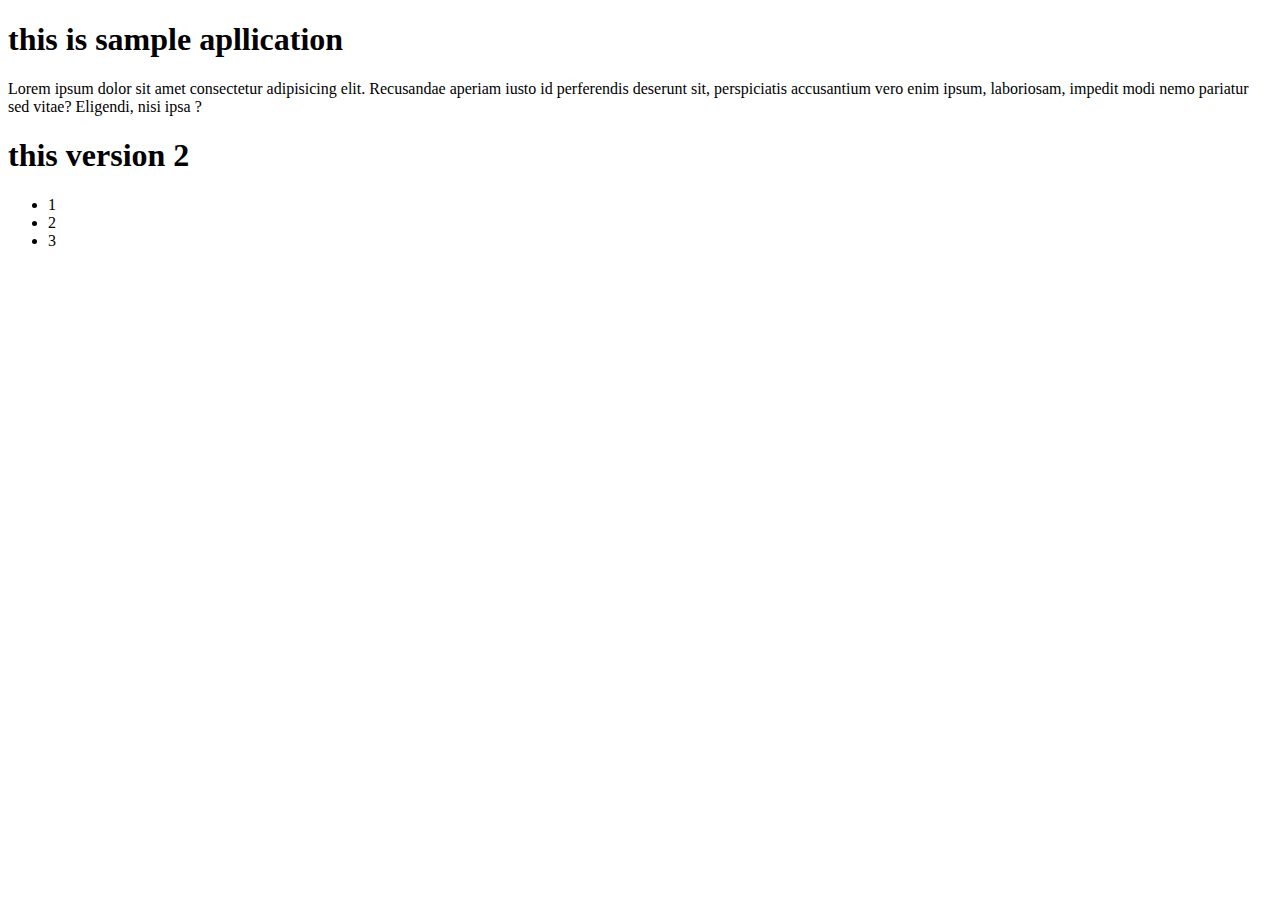
<file: sampleTask/index.html>
<!DOCTYPE html>
<html lang="en">
<head>
    <meta charset="UTF-8">
    <meta name="viewport" content="width=device-width, initial-scale=1.0">
    <title>Git & GitHub</title>
</head>
<body>
    <h1>
        this is sample apllication
    </h1>
    <p>
        Lorem ipsum dolor sit amet consectetur adipisicing elit. Recusandae aperiam iusto id perferendis deserunt sit, perspiciatis accusantium vero enim ipsum, laboriosam, impedit modi nemo pariatur sed vitae? Eligendi, nisi ipsa
        ?
    </p>

    <h1>
        this version 2
    </h1>
    <ul>
        <li>1</li>
        <li>2</li>
        <li>3</li>
    </ul>

</body>
</html>
</file>
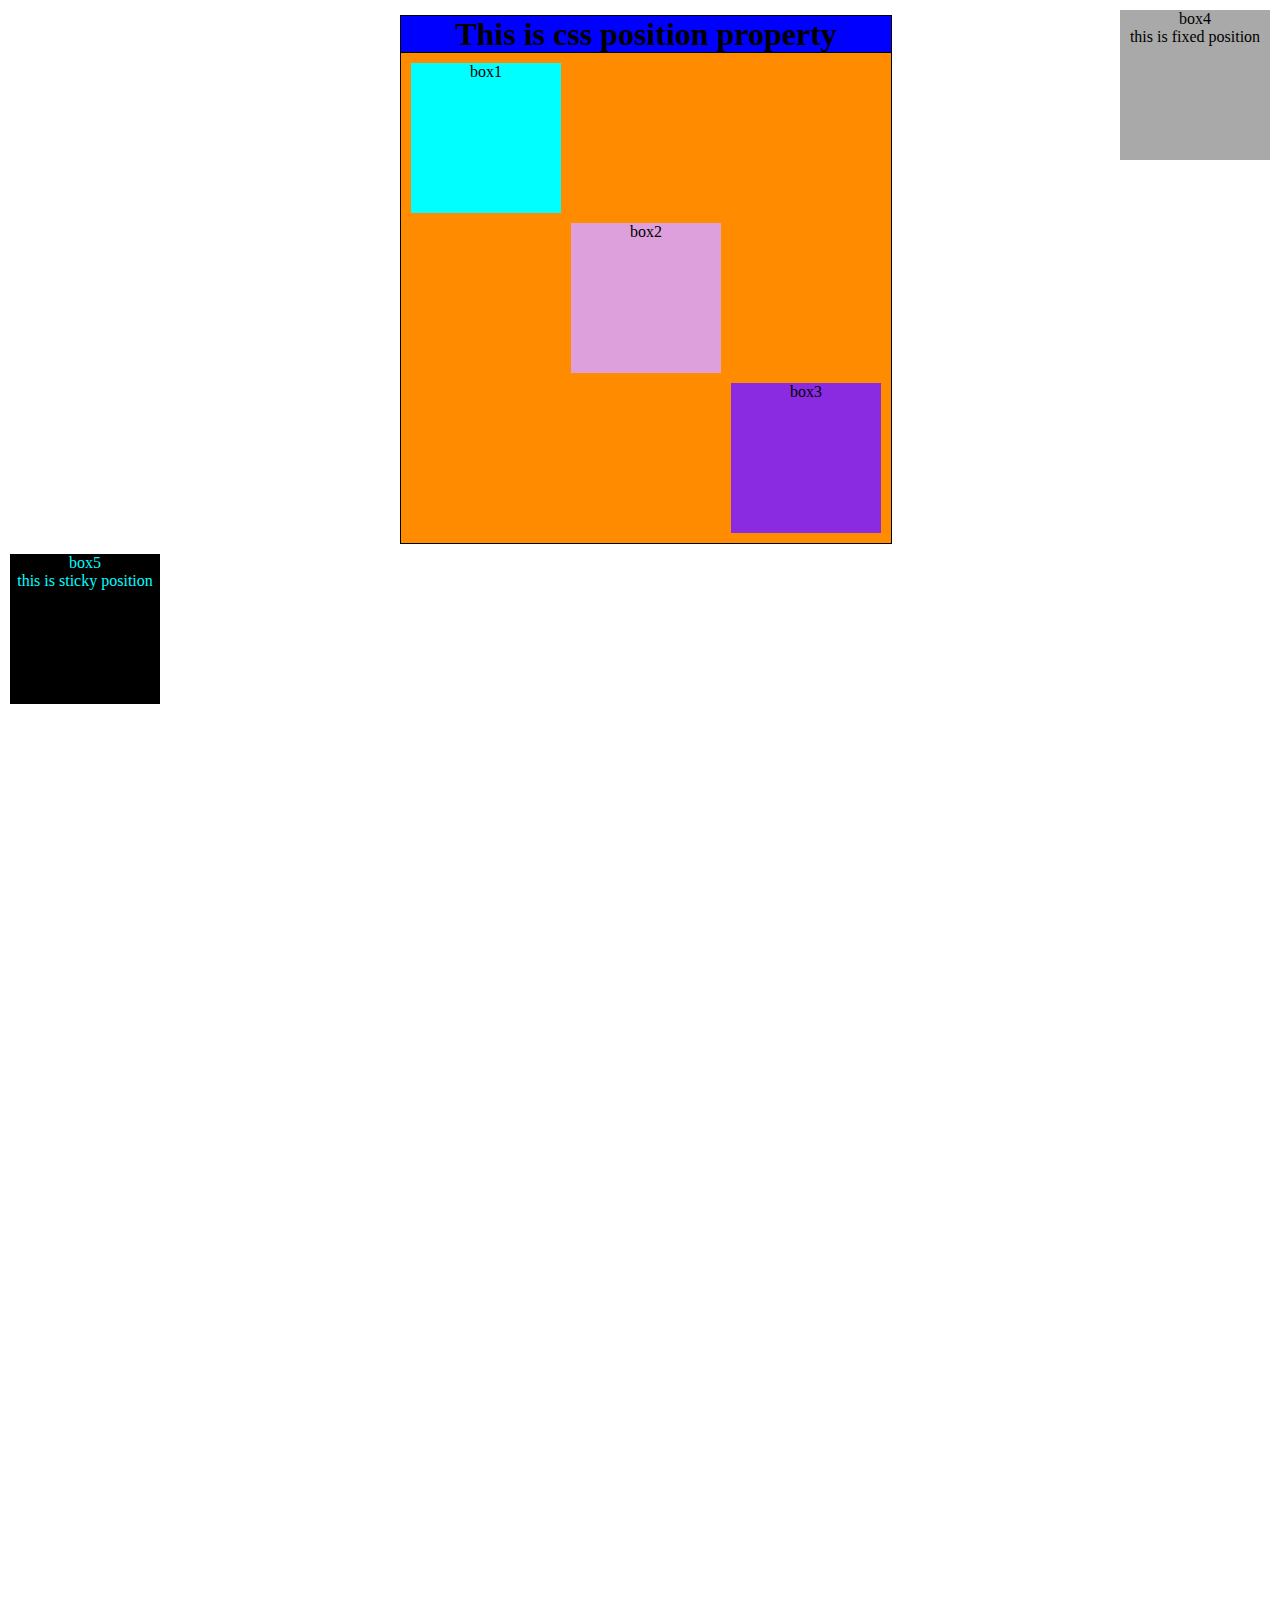
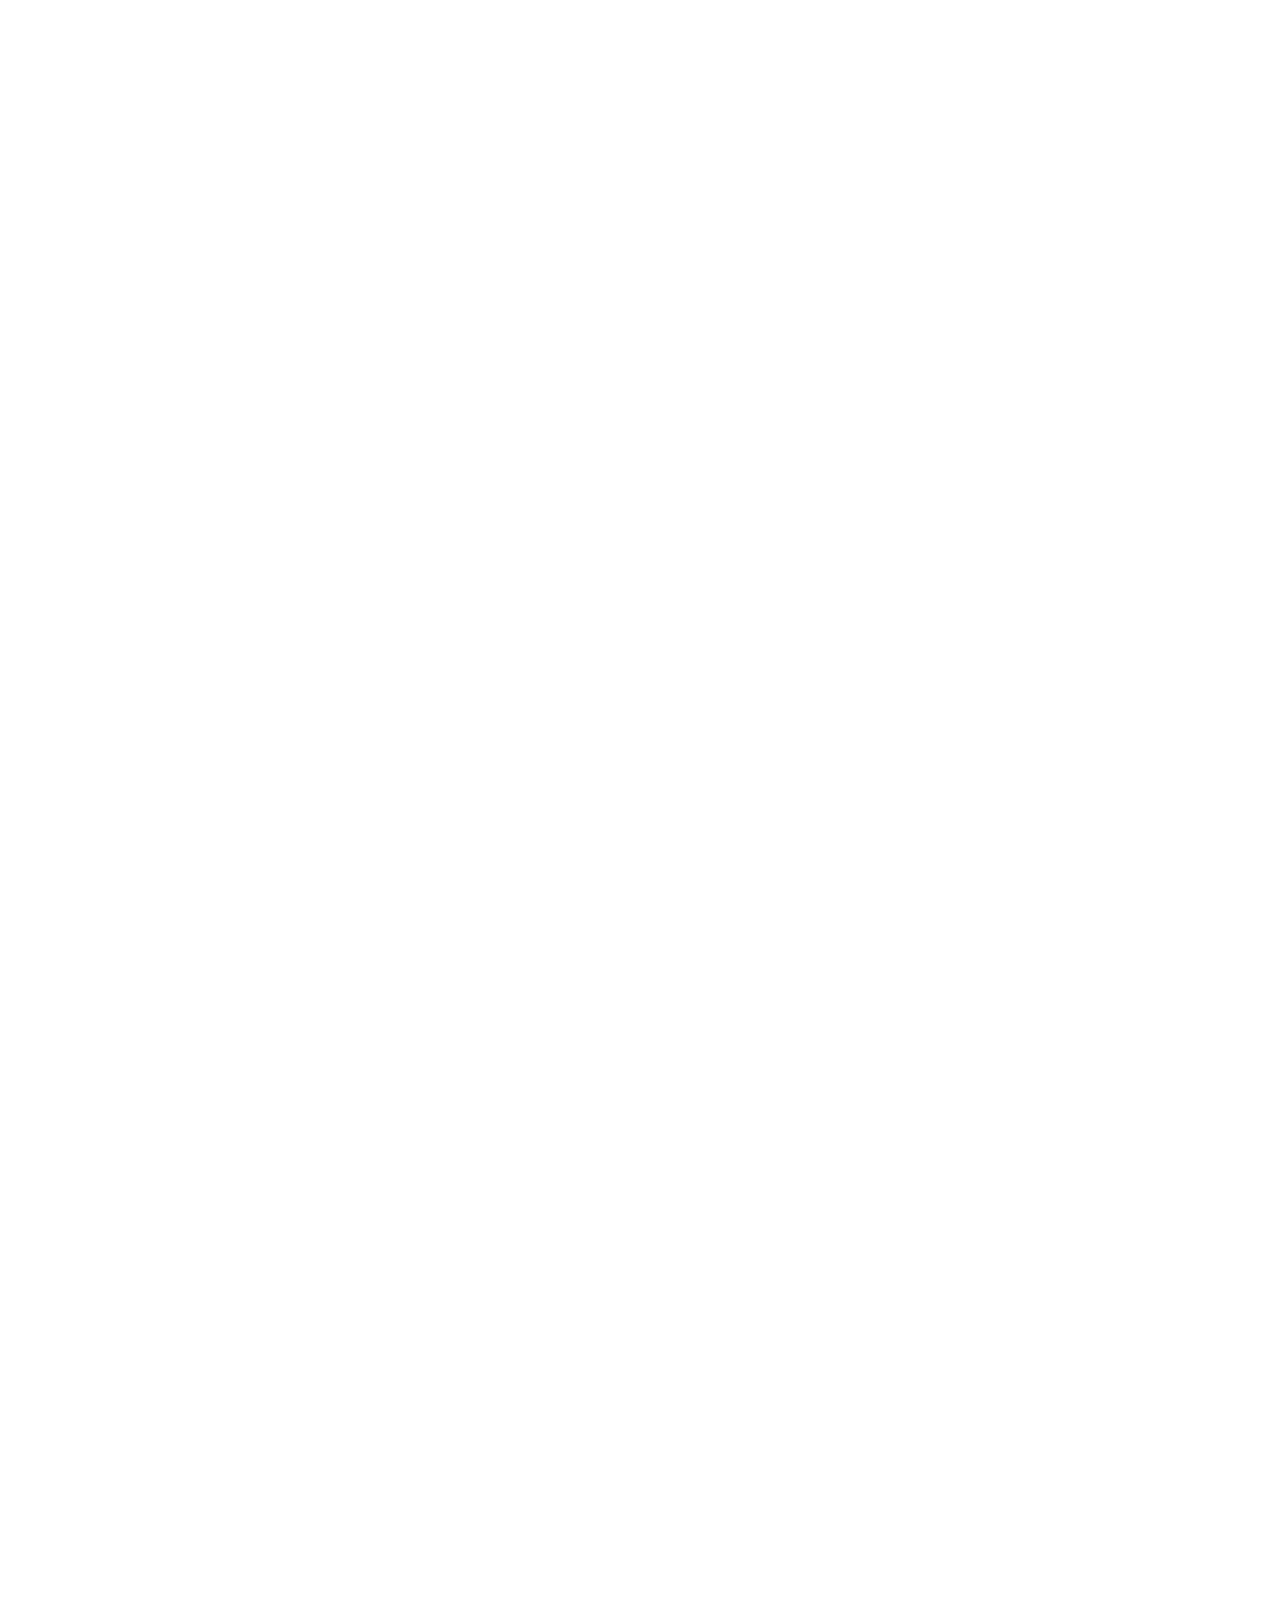
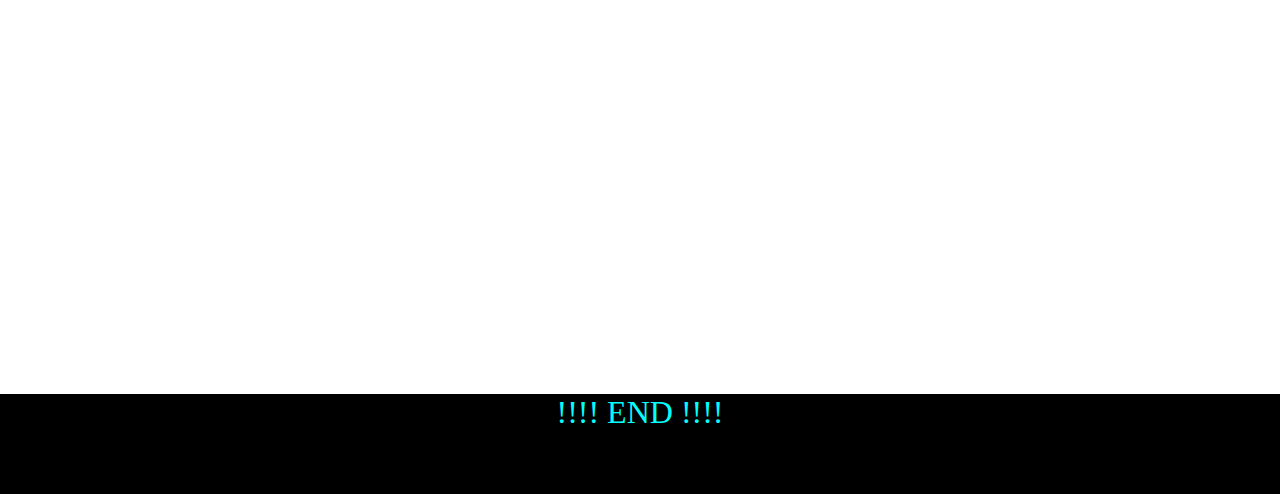
<file: task1(10-8-23)/index.html>
<!DOCTYPE html>
<html>
<head>
    <meta charset="UTF-8" />
    <meta name="viewport" content="width=device-width, initial-scale=1.0" />
    <title>css position</title>
    <link rel="stylesheet" href="./style.css" />
</head>
<body>
    <h1>
        This is css position property
    </h1>
    <section class="main">
        <div class="box1">box1</div>
        <div class="box2">box2</div>
        <div class="box3">box3</div>
    </section>
    <div  class="box4">
        box4
        <p>
            this is fixed position
        </p>

    </div>
    <div class="box5">
        box5 
        <p>this is sticky position</p>
    </div>
    <div></div>
    <div></div>
    <div></div>
    <div></div>
    <div></div>
    <div></div>
    <div></div>
    <div></div>
    <div></div>
    <div></div>
    <div></div>
    <div></div>
    <div></div>
    <div></div>
    <div></div>
    <div></div>
    <div></div>
    <div></div>
        <footer>
            !!!! END !!!!
        </footer>
    
</body>
</html>
</file>
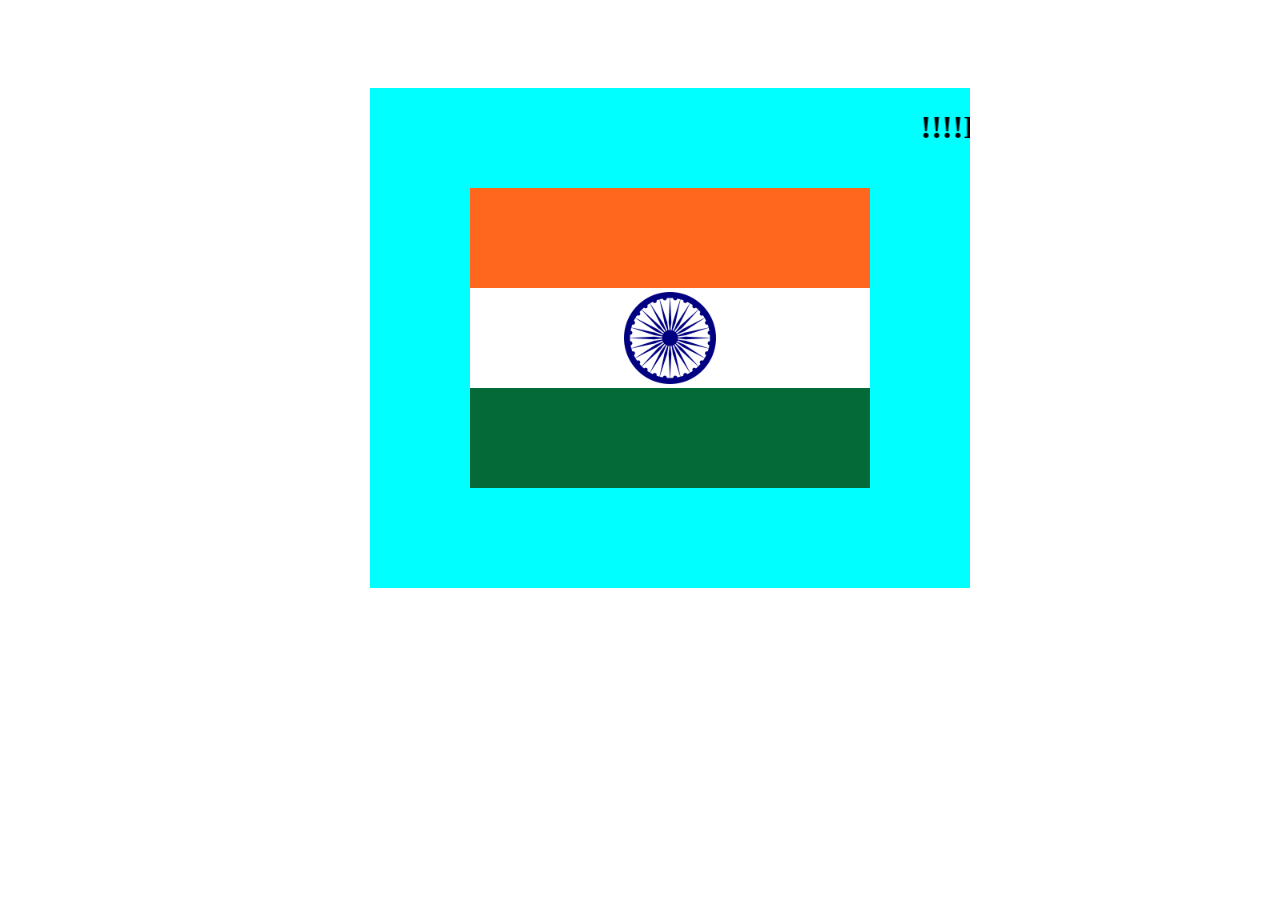
<file: indian-flag-(11-8-23)/flag.html>
<!DOCTYPE html>
<html lang="en">
<head>
    <meta charset="UTF-8">
    <meta name="viewport" content="width=device-width, initial-scale=1.0">
    <title>Indian-Flag</title>
    <style>
        section{
            width: 600px;
            height: 500px;
            background-color: aqua;
            position: relative;
            left: 362px;
            top: 80px;
        }
        .top{
            width:400px;
            height: 100px;
            background-color:#FF671F;
           position: absolute;
           left: 100px;
           top:100px;  
        }
        .center{
            width:400px;
            height: 100px;
            background-color:#ffffff;
            position: absolute;
             left: 100px;
           top:200px;  
        }
        .bottom{
            width:400px;
            height: 100px;
            background-color:#046A38;
            position: absolute;
            left: 100px;
            top:300px; 
        }
        .ashoka img{
            width: auto;
            height: 100px;
        }
        .ashoka{
            display: flex;
            align-items: center;
            justify-content: center;
        }       
        
    </style>
</head>
<body>
    <section>
        <marquee><h1>!!!!Indian-Flag!!!!</h1></marquee> 
        <div class="top"></div>
        <div class="center"> <div class="ashoka"><img src="./images/Ashoka_Chakra.svg.png" alt="ashoka"></div></div>
        <div class="bottom"></div>
    </section>
</body>
</html>
</file>
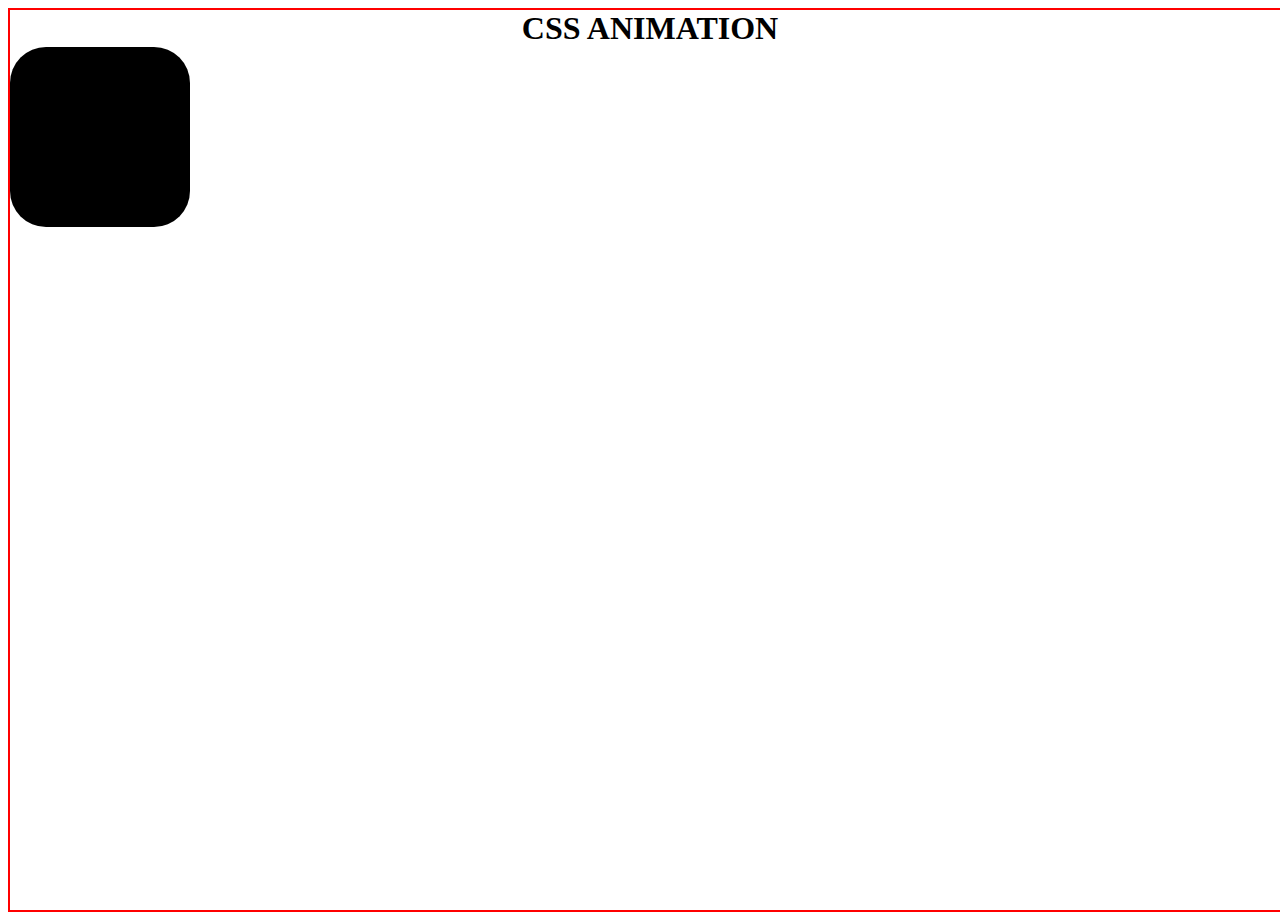
<file: task4-animation-(22-08023)/animation.html>
<!DOCTYPE html>
<html lang="en">
<head>
    <meta charset="UTF-8">
    <meta name="viewport" content="width=device-width, initial-scale=1.0">
    <title>css-animation</title>
    <link rel="stylesheet" href="./style.css">
</head>
<body>
    <h1>CSS ANIMATION</h1>
    <div class="box">

    </div>
</body>
</html>
</file>
<file: task1(10-8-23)/style.css>
*{
    margin: 0;
}
h1{
   
    height:50px;
    width: 490px;
    border: 1px solid;
    text-align: center;
    background-color: blue;
    position: relative;
    left:400px;
    top:15px;
    
    
}
.main{
    background-color: rgb(255, 140, 0);
    position:relative;   
    left: 400px;
    width: 490px;
    height: 490px;
    border:1px solid black;
}
div{
    width:150px;
    height:150px;
    margin:10px;
    text-align: center;
}
.box1{
    background-color: aqua;
    position: absolute;
}
.box2{
    background-color:plum;
    position: absolute;
    left: 160px;
    top: 160px;
    }

.box3{
    background-color :blueviolet;
    position:absolute;
    left: 320px;
    bottom: 0;
}
.box4{
    background-color: darkgray;
    position: fixed;
    top:0px;
    right:0px;
}
.box5{
    background-color: black;
    color: aqua;
    position: sticky;
    top:10px;
}
footer{
    background-color: black;
    color: aqua;
    font-size: xx-large;
    text-align: center;
    position:relative;
    bottom: 0px;
    width:100%;
    height:100px;
    }
</file>
<file: task4-animation-(22-08023)/style.css>
body{
    height: 100vh;
    width: 100%;
    border: 2px solid red;
}
body h1{
    margin: 0px;
    text-align: center;
}
.box{
    width:180px;
    height: 180px;
    background-color: black;
    border-radius: 20%;
    animation-name:box;
    transition: 2s;
    animation-duration: 8s;
    animation-iteration-count: infinite;
    animation-timing-function:Fast Out, Linear In;
    
}
@keyframes box {
   0%{
    transform: translateX(0px);
    background-color: aqua;
   }
   25%{
    transform: translateY(422PX);
    background-color: black;
   }
   50%{
    transform: translate(1070PX,422px);
    background-color: aqua;
   }
   75%{
    transform: translate(1070px,0px);
    background-color: black;
    
   }
   100%{
    transform: translateX(0px);
    background-color: aqua;
   }
}
</file>
